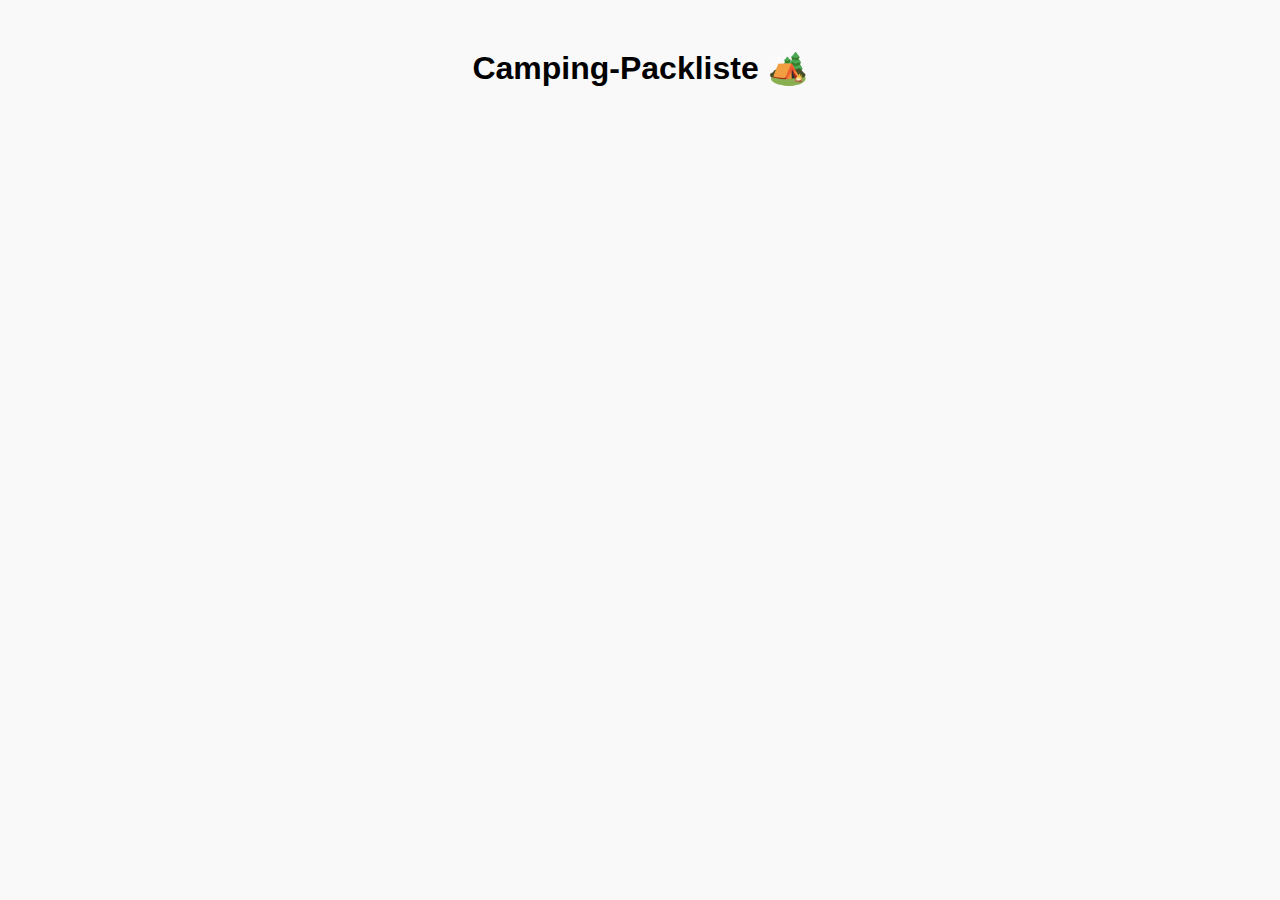
<file: index.html>
<!DOCTYPE html>
<html lang="de">
<head>
  <meta charset="UTF-8">
  <meta name="viewport" content="width=device-width, initial-scale=1.0">
  <title>Camping-Packliste 🏕️</title>
  <link rel="stylesheet" href="styles.css">
</head>
<body>
  <h1>Camping-Packliste 🏕️</h1>
  <ul id="packliste"></ul>

  <!-- Firebase SDK und dein JS -->
  <script type="module" src="index.js"></script>
</body>
</html>
</file>
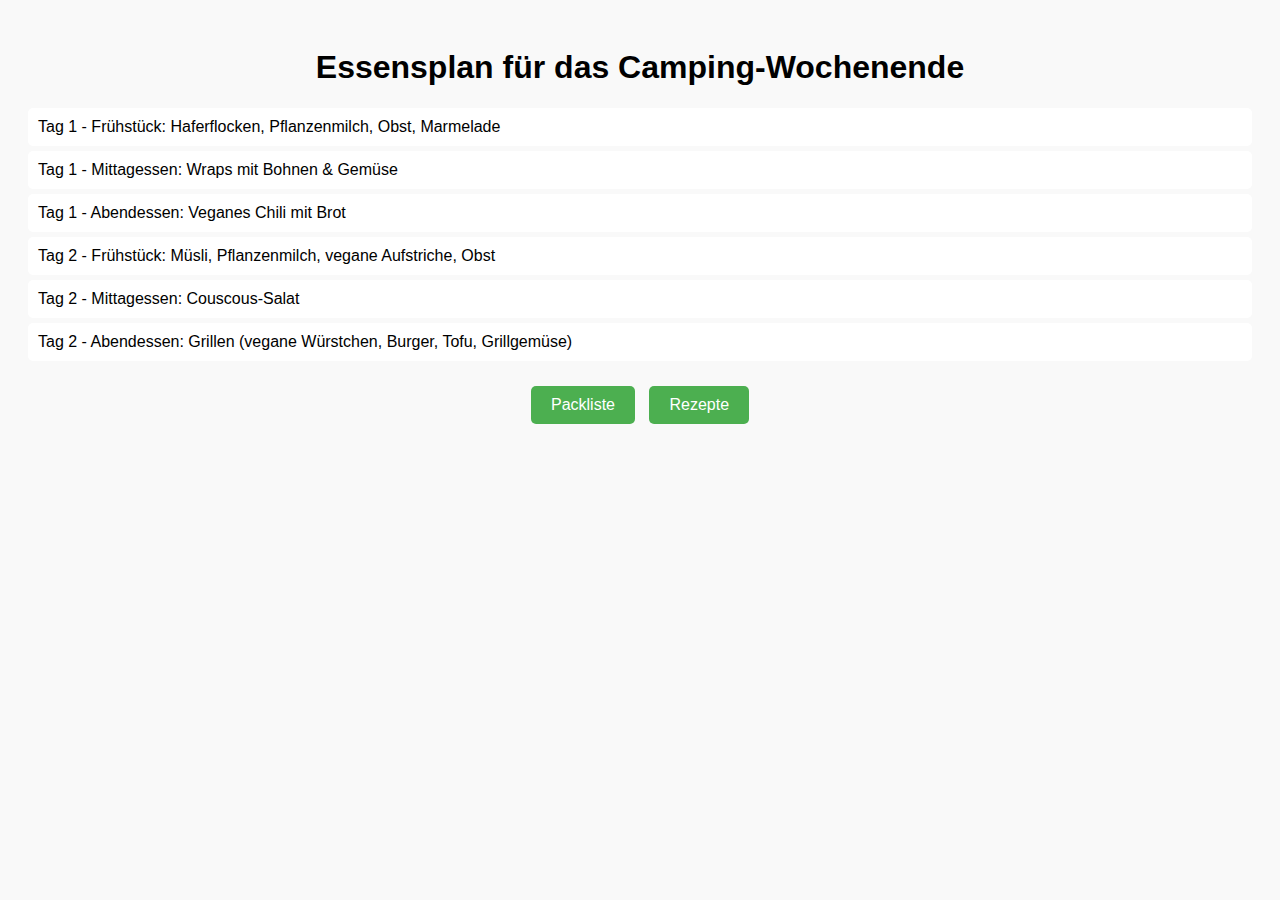
<file: essen.html>
<!DOCTYPE html>
<html lang="de">
<head>
<meta charset="UTF-8">
<meta name="viewport" content="width=device-width, initial-scale=1.0">
<title>Essensplan</title>
<link rel="stylesheet" href="style.css">
</head>
<body>
<h1>Essensplan für das Camping-Wochenende</h1>

<ul id="essenplan">
  <li>Tag 1 - Frühstück: Haferflocken, Pflanzenmilch, Obst, Marmelade</li>
  <li>Tag 1 - Mittagessen: Wraps mit Bohnen & Gemüse</li>
  <li>Tag 1 - Abendessen: Veganes Chili mit Brot</li>
  <li>Tag 2 - Frühstück: Müsli, Pflanzenmilch, vegane Aufstriche, Obst</li>
  <li>Tag 2 - Mittagessen: Couscous-Salat</li>
  <li>Tag 2 - Abendessen: Grillen (vegane Würstchen, Burger, Tofu, Grillgemüse)</li>
</ul>

<div class="buttons">
  <a href="index.html"><button>Packliste</button></a>
  <a href="rezepte.html"><button>Rezepte</button></a>
</div>

<script src="essen.js"></script>
</body>
</html>
</file>
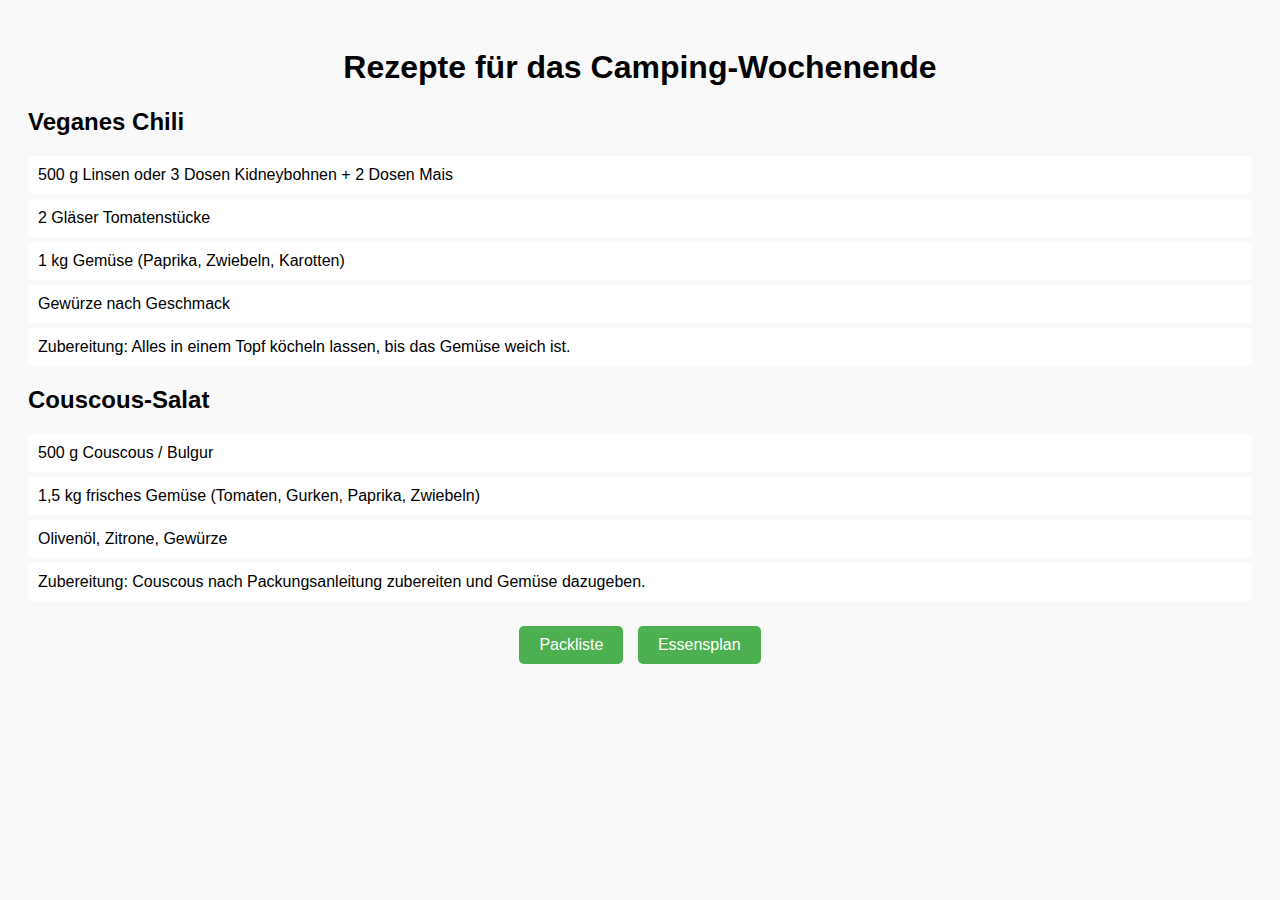
<file: rezepte.html>
<!DOCTYPE html>
<html lang="de">
<head>
<meta charset="UTF-8">
<meta name="viewport" content="width=device-width, initial-scale=1.0">
<title>Rezepte</title>
<link rel="stylesheet" href="style.css">
</head>
<body>
<h1>Rezepte für das Camping-Wochenende</h1>

<h2>Veganes Chili</h2>
<ul>
  <li>500 g Linsen oder 3 Dosen Kidneybohnen + 2 Dosen Mais</li>
  <li>2 Gläser Tomatenstücke</li>
  <li>1 kg Gemüse (Paprika, Zwiebeln, Karotten)</li>
  <li>Gewürze nach Geschmack</li>
  <li>Zubereitung: Alles in einem Topf köcheln lassen, bis das Gemüse weich ist.</li>
</ul>

<h2>Couscous-Salat</h2>
<ul>
  <li>500 g Couscous / Bulgur</li>
  <li>1,5 kg frisches Gemüse (Tomaten, Gurken, Paprika, Zwiebeln)</li>
  <li>Olivenöl, Zitrone, Gewürze</li>
  <li>Zubereitung: Couscous nach Packungsanleitung zubereiten und Gemüse dazugeben.</li>
</ul>

<div class="buttons">
  <a href="index.html"><button>Packliste</button></a>
  <a href="essen.html"><button>Essensplan</button></a>
</div>

<script src="rezepte.js"></script>
</body>
</html>
</file>
<file: styles.css>
body {
  font-family: Arial, sans-serif;
  padding: 20px;
  background: #f9f9f9;
}

h1 {
  text-align: center;
}

ul {
  list-style-type: none;
  padding: 0;
}

li {
  background: #fff;
  margin: 5px 0;
  padding: 10px;
  border-radius: 5px;
  cursor: pointer;
  transition: all 0.2s ease;
}

li.checked {
  text-decoration: line-through;
  opacity: 0.6;
}

.buttons {
  margin-top: 20px;
  text-align: center;
}

button {
  padding: 10px 20px;
  margin: 5px;
  border: none;
  border-radius: 5px;
  cursor: pointer;
  background: #4caf50;
  color: white;
  font-size: 16px;
  transition: all 0.2s ease;
}

button:hover {
  background: #45a049;
}

input#userName {
  display: block;
  margin: 10px auto 20px auto;
  padding: 8px;
  font-size: 16px;
}
</file>
<file: style.css>
body {
  font-family: Arial, sans-serif;
  padding: 20px;
  background: #f9f9f9;
}

h1 {
  text-align: center;
}

ul {
  list-style-type: none;
  padding: 0;
}

li {
  background: #fff;
  margin: 5px 0;
  padding: 10px;
  border-radius: 5px;
  cursor: pointer;
  transition: all 0.2s ease;
}

li.checked {
  text-decoration: line-through;
  opacity: 0.6;
}

.buttons {
  margin-top: 20px;
  text-align: center;
}

button {
  padding: 10px 20px;
  margin: 5px;
  border: none;
  border-radius: 5px;
  cursor: pointer;
  background: #4caf50;
  color: white;
  font-size: 16px;
  transition: all 0.2s ease;
}

button:hover {
  background: #45a049;
}

input#userName {
  display: block;
  margin: 10px auto 20px auto;
  padding: 8px;
  font-size: 16px;
}
</file>
